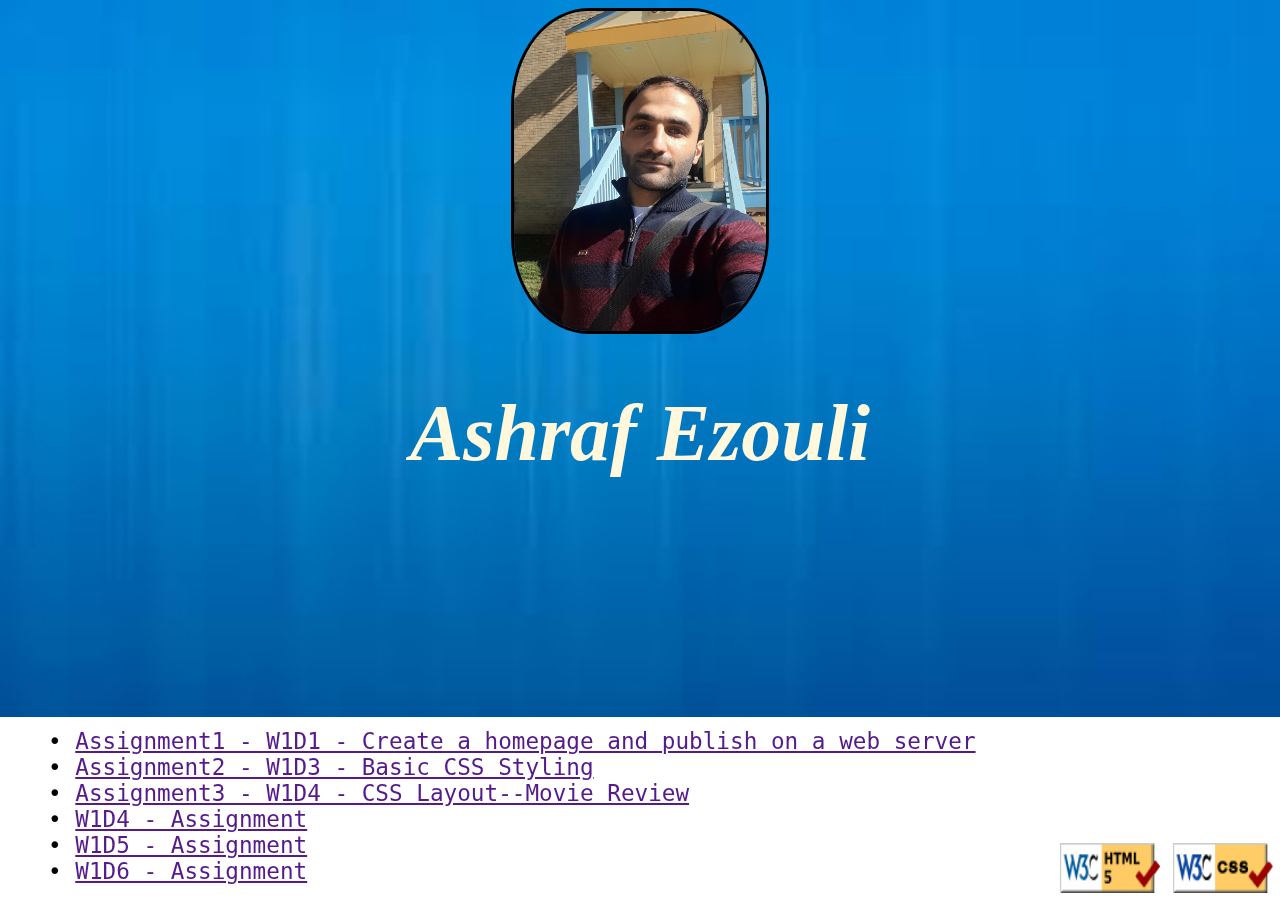
<file: index.html>
<!DOCTYPE html>
<html lang="en-US">

<head>
    <meta charset="utf-8">
    <meta name="description" content="Home Page">
    <meta name="keywords" content="HTML5,CSS">
    <meta name="viewport" content="width=device-width, initial-scale=1.0">
    <!-- not neseccery to use rel and type, can use just href -->
    <link rel="shortcut icon" href="images/home.png" type="image/gif">
    <link rel="stylesheet" href="./css/style.css">

</head>

<body>


    <img src="./images/profile.jpg" alt="Avatar" class="profilePic">

    <header>
        <h1>Ashraf Ezouli</h1>
    </header>

    <div id="assignmentsList">
        <ul>
            <li><a href="">Assignment1 - W1D1 - Create a homepage and publish on a web server</a></li>
            <li><a href="">Assignment2 - W1D3 - Basic CSS Styling</a></li>
            <li><a href="">Assignment3 - W1D4 - CSS Layout--Movie Review</a></li>
            <li><a href="">W1D4 - Assignment</a></li>
            <li><a href="">W1D5 - Assignment</a></li>
            <li><a href="">W1D6 - Assignment</a></li>
        </ul>
        <div class="w3cValidator">
            <div class="column">
                <a href="https://validator.w3.org/check?uri=referer"><img
                        src="./images/w3c-html.png" alt="html validator" /></a>
            </div>
            <div class="column">
                <a href="https://validator.w3.org/check?uri=referer"><img src="./images/w3c-css.png"
                        alt="html validator" /></a>
            </div>
        </div>
    </div>
</body>

</html>
</file>
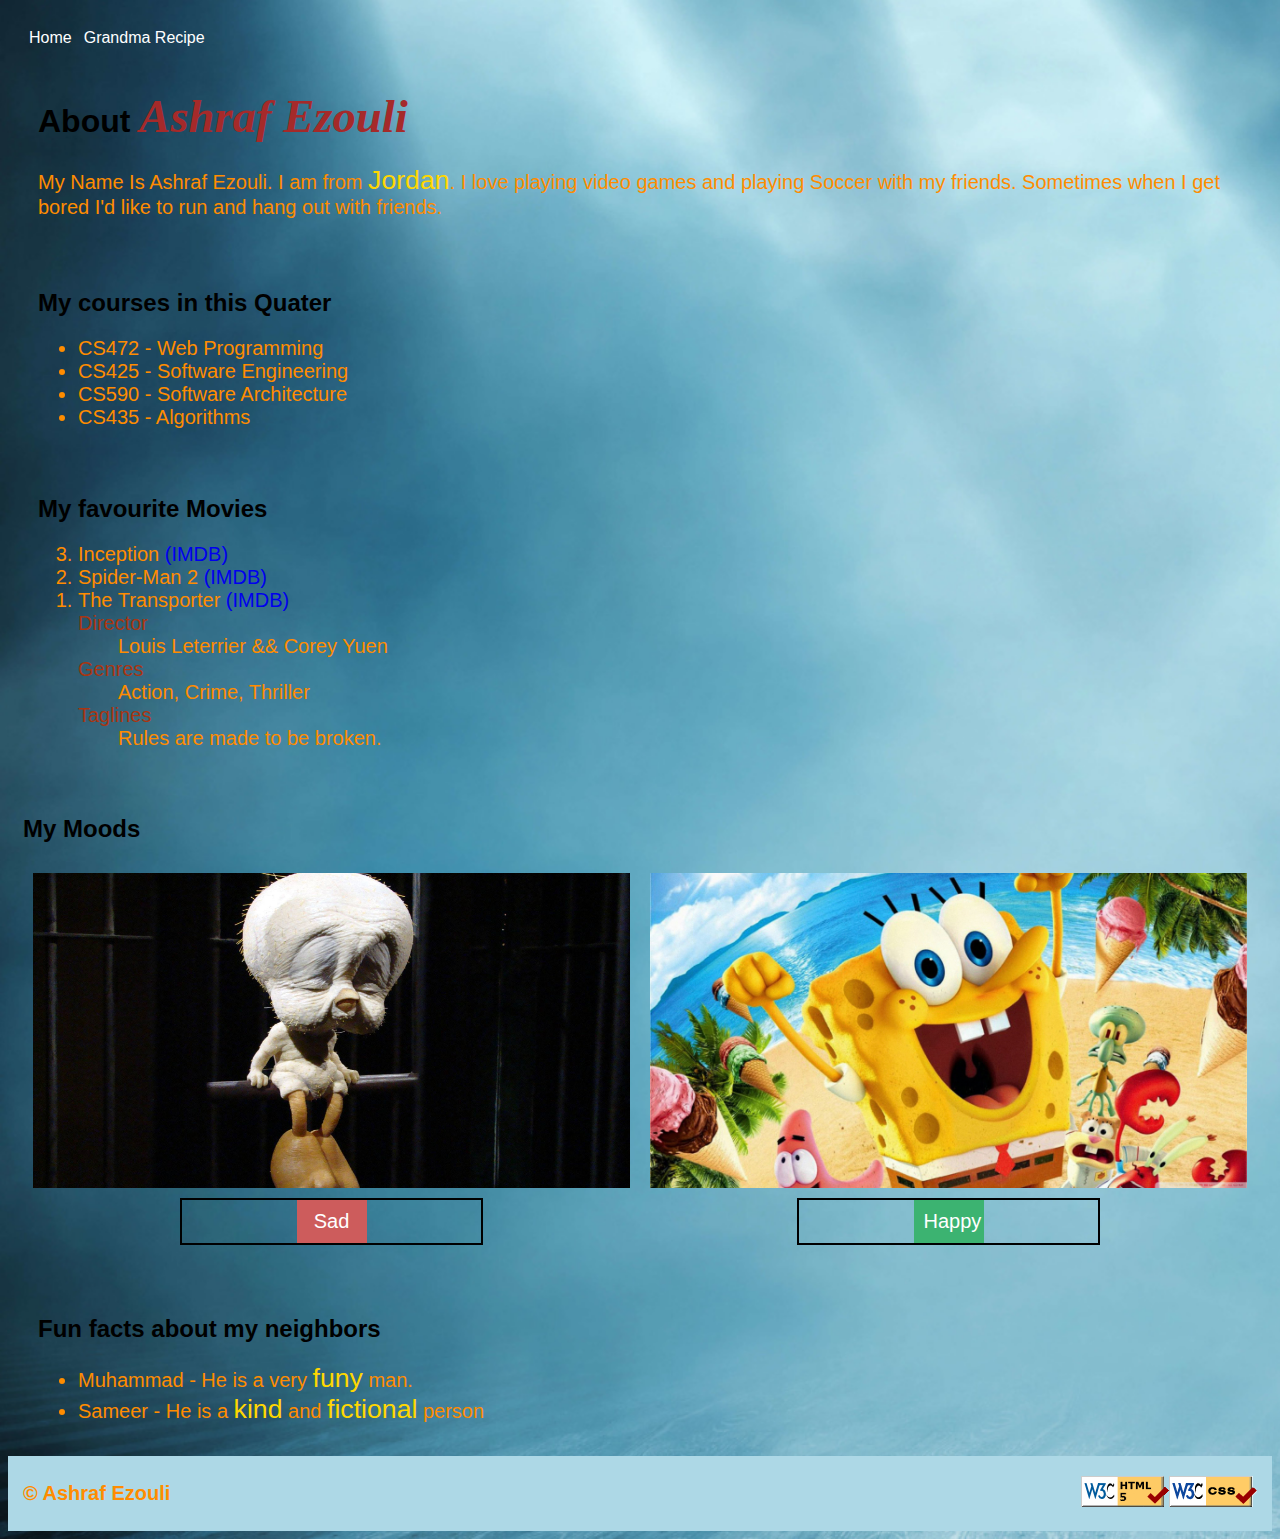
<file: w1d3aboutme/index.html>
<!DOCTYPE html>
<html lang="en-US">

<head>
    <title>About Me</title>
    <link rel="stylesheet" href="./css/style.css">
    <meta charset="utf-8">
    <meta name="description" content="About Me Page">
    <meta name="keywords" content="HTML5,CSS">
    <meta name="viewport" content="width=device-width, initial-scale=1.0">
    <link rel="shortcut icon" href="./images/aboutme.png" type="image/gif">
    <link rel="stylesheet" href="./css/style.css">
</head>

<body>
    <div class="header_section">
        <div class="menus">
            <a href="./index.html" class="menu_item">
                Home
            </a>
            <a class="menu_item" href="../w1d4recipe/index.html">
                Grandma Recipe
            </a>
        </div>
    </div>
    <div>
        <h1>About <span class="name">Ashraf Ezouli</span></h1>
        <p> My Name Is Ashraf Ezouli. I am from <span class="special">Jordan</span>. I love playing video games and
            playing Soccer with my friends. Sometimes when I get bored I'd like to run and hang out with friends.</p>
    </div>
    <div class="courses_section">
        <h2>My courses in this Quater</h2>
        <ul>
            <li>CS472 - Web Programming</li>
            <li>CS425 - Software Engineering</li>
            <li>CS590 - Software Architecture</li>
            <li>CS435 - Algorithms</li>
        </ul>
    </div>
    <div class="movies_section">
        <h2>My favourite Movies</h2>
        <ol>
            <li>
                <span>The Transporter <a href="https://www.imdb.com/title/tt0293662/?ref_=nv_sr_srsg_0" target="blank">(IMDB)</a></span>
                <dl>
                    <dt>Director</dt>
                    <dd>Louis Leterrier && Corey Yuen</dd>
                    <dt>Genres</dt>
                    <dd>Action, Crime, Thriller </dd>
                    <dt>Taglines</dt>
                    <dd>Rules are made to be broken.</dd>
                </dl>
            </li>
            <li>Spider-Man 2 <a href="https://www.imdb.com/title/tt0316654/?ref_=nv_sr_srsg_9" target="blank">(IMDB)</a></li>
            <li>Inception <a href="https://www.imdb.com/title/tt1375666/?ref_=nv_sr_srsg_0" target="blank">(IMDB)</a></li>
        </ol>
    </div>
    <div class="mood_section">
        <h2>My Moods</h2>
        <div class="mood_images">
            <div class="sad">
                <img src="./images/sad.jpg" alt="sad" />
                <div>
                    <span>Sad</span>
                </div>
            </div>
            <div class="happy">
                <img src="./images/happy.jpg"
                    alt="happy" />
                <div>
                    <span>Happy</span>
                </div>
            </div>
        </div>
    </div>
    <div class="neighbor_section">
        <h2>Fun facts about my neighbors</h2>
        <ul>
            <li>Muhammad - He is a very <span class="special">funy</span> man.</li>
            <li>Sameer - He is a <span class="special">kind</span> and <span class="special">fictional</span> person</li>
        </ul>
    </div>

    <footer>
        <div>
            <span><strong>&copy; Ashraf Ezouli</strong></span>
        </div>
        <div>
            <a href="http://validator.w3.org/check?uri=referer" onclick="this.href='http://validator.w3.org/check?uri=' +
                document.URL">
                <img src="../images/w3c-html.png" alt="html validator" />
            </a>
            <a href="http://jigsaw.w3.org/css-validator/validator?uri=referer" onclick="this.href='http://jigsaw.w3.org/css-validator/validator?uri=' +
            document.URL">
                <img src="../images/w3c-css.png" alt="Valid CSS!" />
            </a>

        </div>
    </footer>
</body>

</html>
</file>
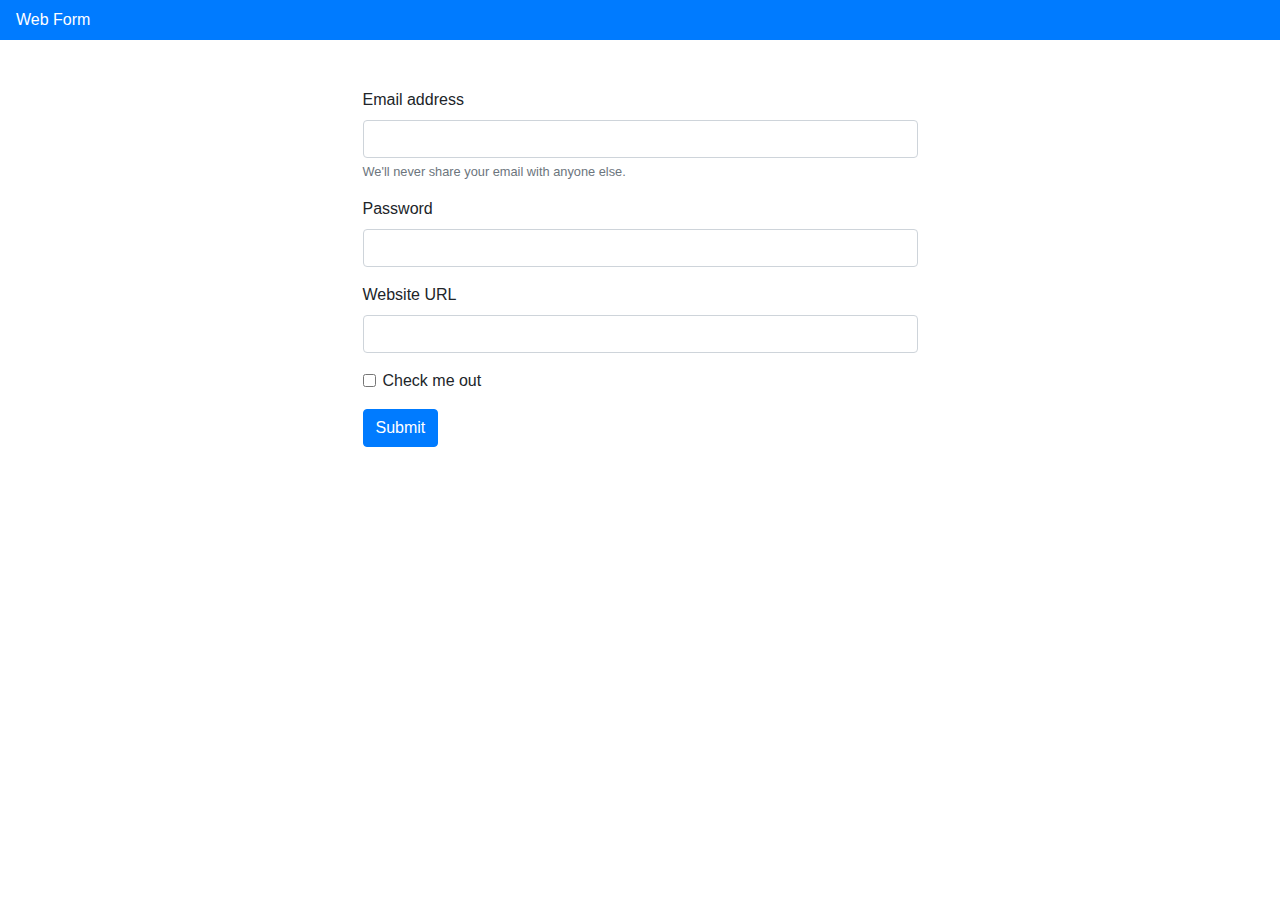
<file: w1d5forms/index.html>
<!DOCTYPE html>
<html lang="en-US">

<head>
    <title>Web Forms</title>
    <meta charset="utf-8">
    <meta name="description" content="Home Page">
    <meta name="keywords" content="HTML5,CSS,JS,BOOTSTRAP">
    <meta name="viewport" content="width=device-width, initial-scale=1.0">
    <link rel="shortcut icon" href="./images/form.png" type="image/gif">
    <script src="./library/bootstrap/js/jquery-slim.min.js"></script>
    <script src="./library/bootstrap/js/popper.min.js"></script>
    <script src="./library/bootstrap/js/bootstrap.min.js"></script>
    <link rel="stylesheet" href="./library/bootstrap/css/bootstrap.min.css" />
    <script src="./js/login.js"></script>
</head>

<body>
    <div class="header">
        <div class="nav bg-primary text-white">
            <div class="nav-item">
                <div class="nav-link active">Web Form</div>
            </div>
        </div>
    </div>
    <div class="container mt-5 d-flex justify-content-center">
        <div class="content w-50">
            <form action="#" onsubmit="handleSubmit()" id="loginForm">
                <div class="form-group">
                    <label for="email">Email address</label>
                    <input type="email" class="form-control" id="email" aria-describedby="emailHelp" required>
                    <small id="emailHelp" class="form-text text-muted">We'll never share your email with anyone
                        else.</small>
                </div>
                <div class="form-group">
                    <label for="password">Password</label>
                    <input type="password" class="form-control" id="password"
                        pattern="^(?=.*[a-z])(?=.*[A-Z])(?=.*\d)[a-zA-Z\d]{10,}$" minlength="10" required>
                </div>
                <div class="form-group">
                    <label for="webUrl">Website URL</label>
                    <input type="text" class="form-control" id="webUrl" pattern="^https?:\/\/[a-z]+\..+$" required>
                </div>
                <div class="form-group form-check">
                    <input type="checkbox" class="form-check-input" id="checkMeOut">
                    <label class="form-check-label" for="checkMeOut">Check me out</label>
                </div>
                <button type="submit" class="btn btn-primary">Submit</button>
            </form>
        </div>
    </div>
</body>

</html>
</file>
<file: css/style.css>
header {
    font-weight: 500;
    font-size: 30pt;
    color: cornsilk;
    margin-left: auto;
    margin-right: auto;
    width: fit-content;
    font-family: Bradley Hand, cursive;
    font-style: italic;
}

.profilePic {
    margin-left: auto;
    margin-right: auto;
    align-items: center;
    width: 20%;
    height: 20em;
    display: block;
    border-radius: 30%;
    border-color: black;
    border: 3px solid;
}

body {
    background-image: url(../images/homebg.jpg);
    background-repeat: no-repeat;
    background-size: cover;
}

li {
    color: white;
    font-size: 17pt;
    font-family: monospace;
}

footer {
    position: fixed;
    bottom: 0px;
    width: 200%;
    background-color: rgb(36, 156, 196);
    background-repeat: no-repeat;
}

ul {
    list-style: none;
}

li::before {
    content: "• ";
    color: black;
}

.w3cValidator {
    position: fixed;
    right: 0px;
    bottom: 0px;
    display: flex;
    flex-wrap: wrap;
}

.column {
    flex: 50%;
}

.column img {
    margin-top: 8px;
    vertical-align: middle;
    height: 50px;
    width: 100px;
    padding: 5pt;
}

#assignmentsList {
    background-color: ;
    bottom: 0px;
    position: fixed;
    width: 100%;
}
</file>
<file: w1d3aboutme/css/style.css>
h1 .name {
    color: brown;
    font-weight: bold;
    font-size: 35pt;
    font-style: italic;
    font-family: Comic Sans MS, Comic Sans, cursive ;
  }

body {
    background-image: url(../images/body_bg.png);
    background-size: cover;
    font-family: "SF Pro Display", "SF Pro Icons", "Helvetica Neue", "Helvetica", "Arial", sans-serif;
}

body li,
body span,
body p {
    font-size: 20px;
    color: darkorange;
}

body a {
    text-decoration: none;
}

body a:hover {
    text-decoration: underline;
}

body dt {
    color: #aa3511;
}

body>div:not(.mood_section) {
    margin-left: 15px;
    margin-right: 15px;
    padding: 15px;
}

body div.header_section {
    color: crimson;
    margin-left: 0;
    margin-right: 0;
    padding-bottom: 0;
}

.menus {
    display: flex;
    flex-direction: row;
}

.menus .menu_item {
    padding: 6px;
    color: #fff;
}

.menus .menu_item:hover {
    opacity: .8;
    text-decoration: none;
    background: #18706c;
}

.special {
    color: gold;
    font-weight: 500pt;
    font-size: 20pt;

}

.movies_section ol {
    display: flex;
    flex-direction: column-reverse;
}

.mood_section {
    display: flex;
    flex-direction: column;
    padding: 15px;
}

.mood_section .mood_images {
    float: left;
    width: 100%;
    display: inline-flex;
}

.mood_section .mood_images div {
    width: 50%;
    margin: 10px;
    display: flex;
    flex-direction: column;
    align-items: center;
}

.mood_section .mood_images img {
    width: 100%;
    max-width: 700px;
    height: 315px;
}

.mood_section .sad div,
.mood_section .happy div {
    border: solid 2px black;
}

.mood_section span {
    padding: 10px;
    width: 50px;
    text-align: center;
    color: #ffffff;
}

.mood_section .happy span {
    background: #3CB371;
}

.mood_section .sad span {
    background: #CD5C5C;
}

footer {
    color: #fff;
    width: 100%;
    padding-top: 20px;
    padding-bottom: 20px;
    align-items: center;
    background: lightblue;
    display: inline-flex;
    justify-content: space-between;
}

footer div {
    display: flex;
}

footer div:first-child {
    flex-direction: column;
    margin-left: 15px;
}

footer div:last-child {
    margin-right: 15px;
}
</file>
